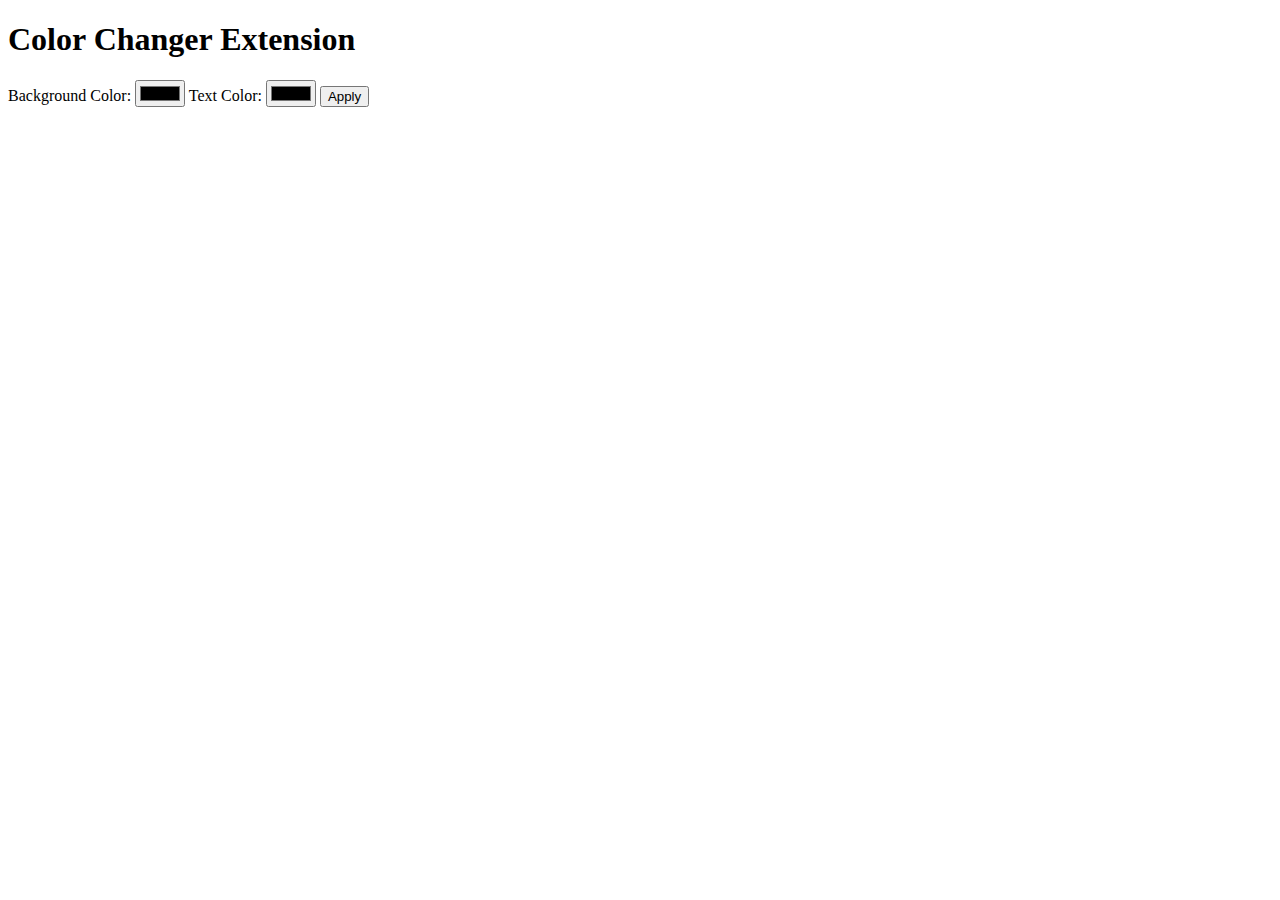
<file: popup.html>
<!DOCTYPE html>
<html>
  <head>
    <title>Color Changer</title>
    <script src="popup.js"></script>
  </head>
  <body>
    <h1>Color Changer Extension</h1>
    <label for="background-input">Background Color:</label>
    <input type="color" id="background-input">
    <label for="text-color-input">Text Color:</label>
    <input type="color" id="text-color-input">
    <button id="apply-btn">Apply</button>
  </body>
</html>
</file>
